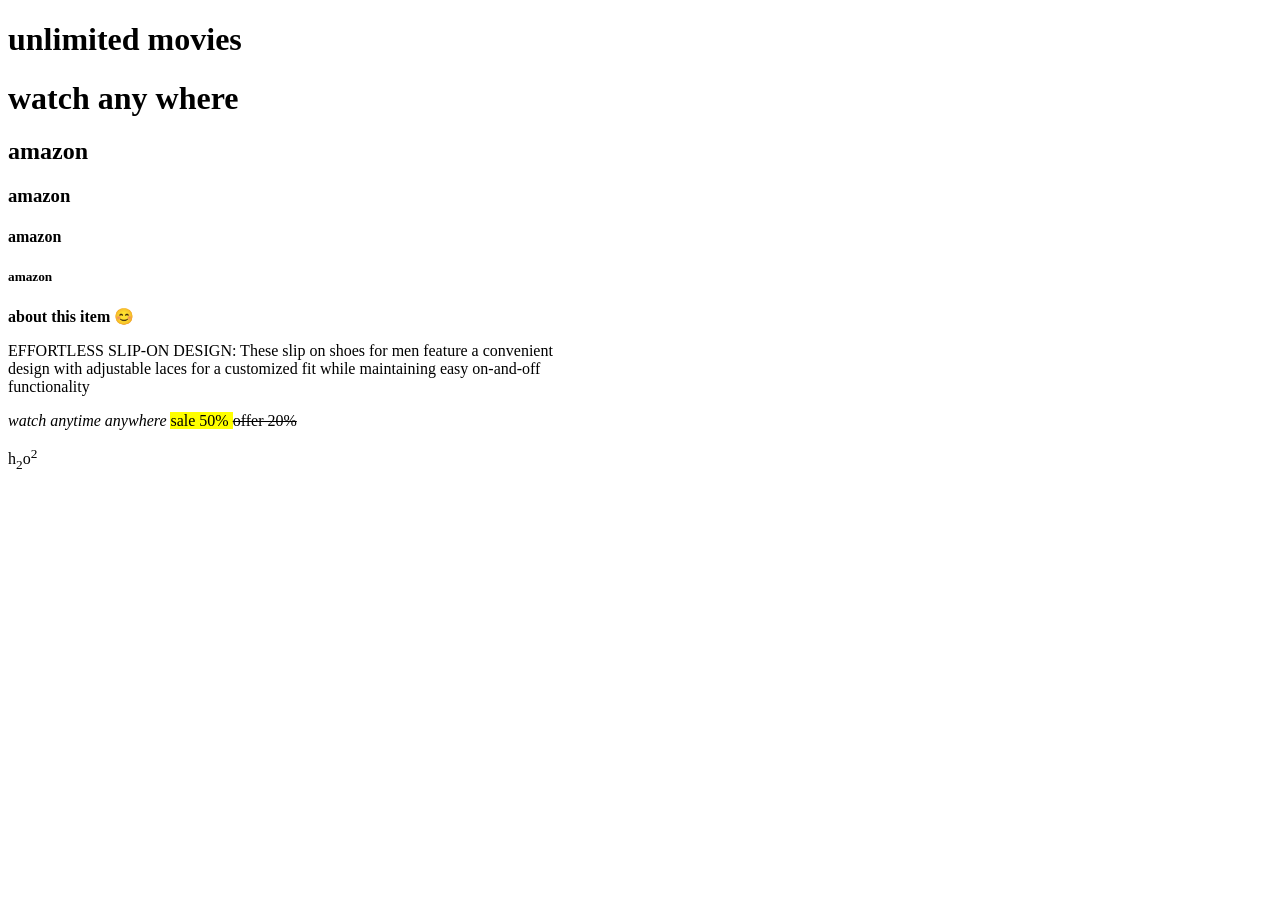
<file: day1/index.html>
<!DOCTYPE html>
 <html lang="en">
 <head>
    <meta charset="UTF-8">
    <meta name="viewport" content="width=device-width, initial-scale=1.0">
    <title>cafe irish</title>
 </head>
 <body>
   
    
     <!-- text tags -->
      <!-- heading tag -->


      <h1> unlimited movies </h1>
      <h1> watch any where</h1>
      <h2> amazon </h2>
      <h3> amazon </h3>
      <h4> amazon </h4>
      <h5> amazon </h5>
 
        <strong> about this item 😊</strong>
      <p> EFFORTLESS SLIP-ON DESIGN: These slip on shoes for men feature a convenient <br> design with adjustable laces for a customized fit while maintaining easy on-and-off <br>functionality</p>

      <em> watch anytime anywhere </em>
      <mark> sale 50% </mark>

      <del> offer 20%</del>
      <p>h<sub>2</sub>o<sup>2</sup></p>


    
    
 </body>
 </html>
</file>
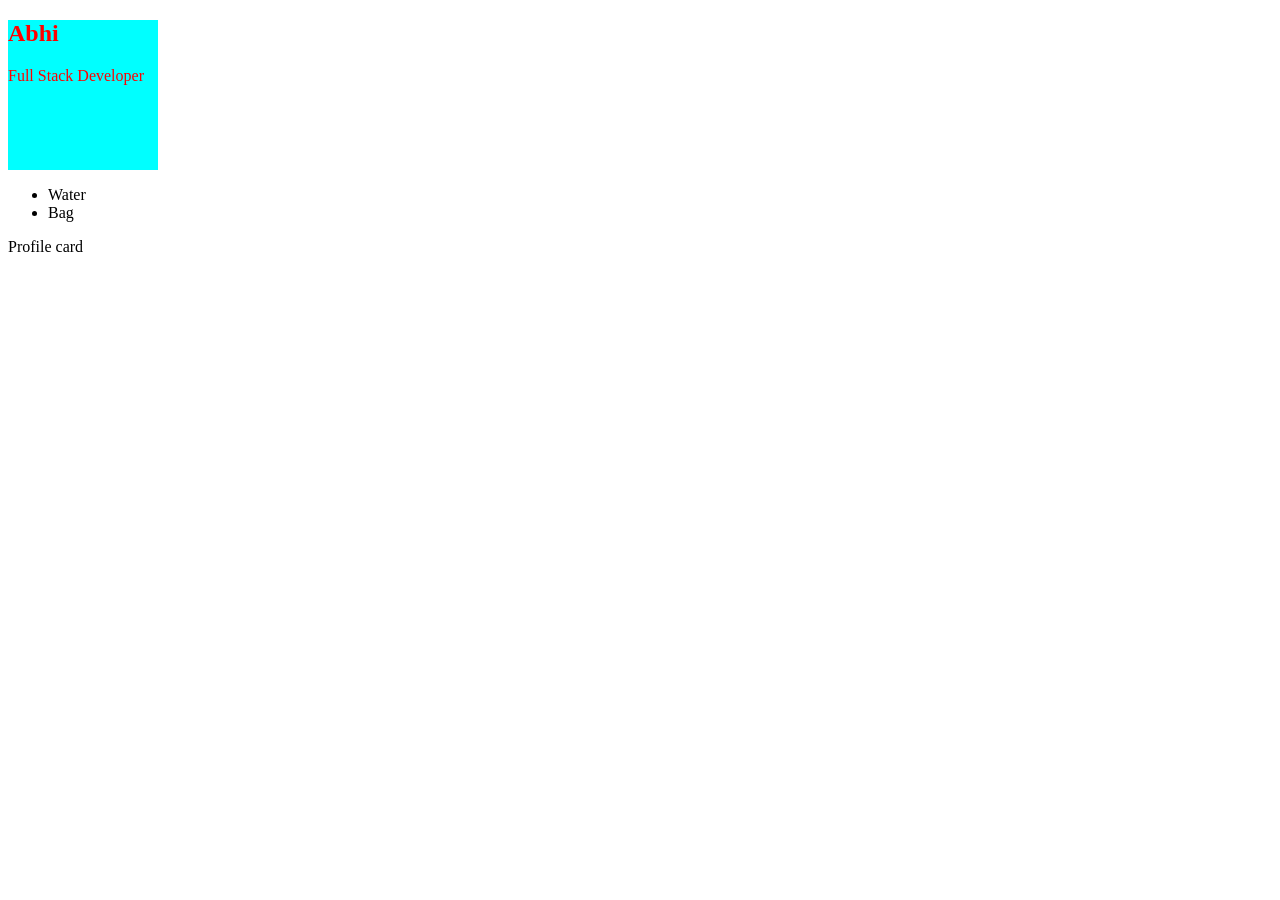
<file: day6hover/index.html>
<!DOCTYPE html>
<html lang="en">
<head>
    <meta charset="UTF-8">
    <meta name="viewport" content="width=device-width, initial-scale=1.0">
    <title>Document</title>
    <style>
        div{
            background-color: aqua;
            height: 150px;
            width: 150px;
            color: red;
        }

        div:hover{
            background-color: blue;
            color: white;
            transition: 2s;
        }
    </style>
</head>
<body>
    <div>
        <h2>Abhi </h2>
        <p>Full Stack Developer</p>
    </div>

    <ul>
        <li>Water</li>
        <li>Bag</li>
    </ul>

    <p>Profile card</p>
</body>
</html>
</file>
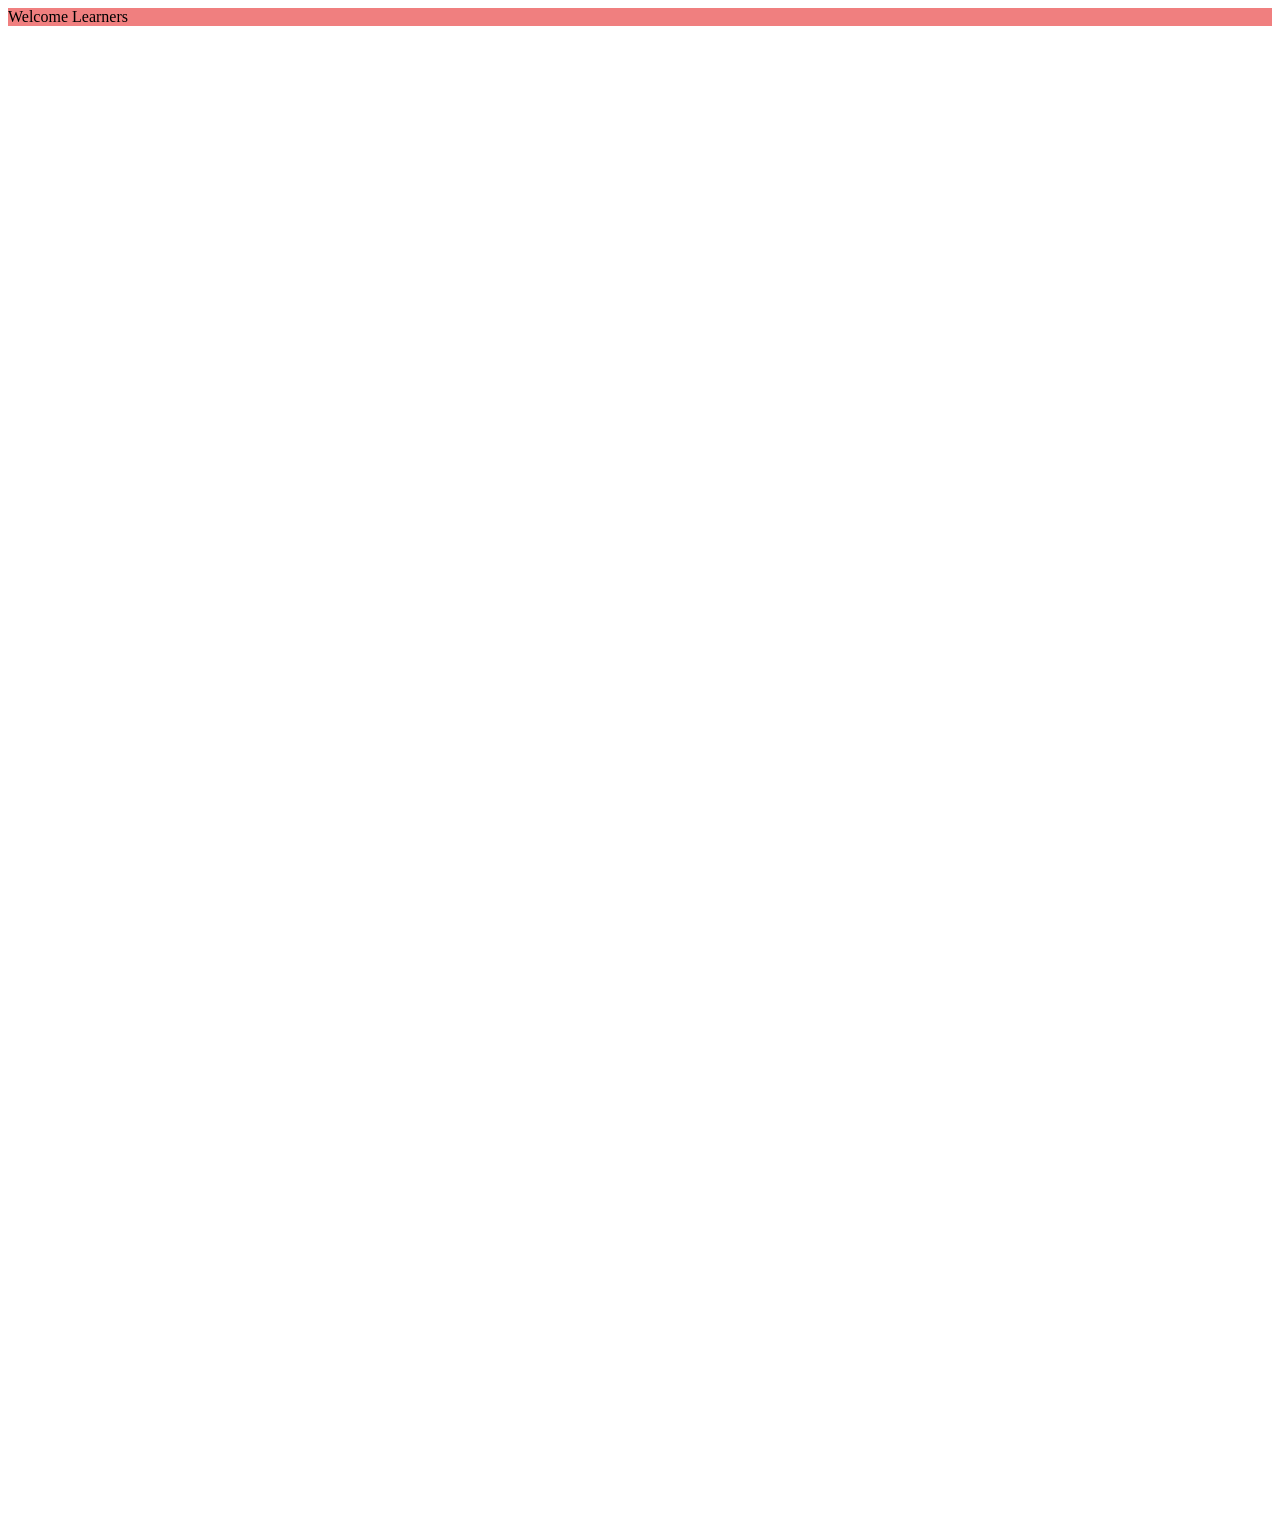
<file: day7background/index.html>
<!DOCTYPE html>
<html lang="en">
<head>
    <meta charset="UTF-8">
    <meta name="viewport" content="width=device-width, initial-scale=1.0">
    <title>Document</title>
    <style>
        .box{
            /* background-color: lightblue; */

            /* background-color: #c60b0b; */

            /* background-color: rgb(225, 0, 0); */

             background-color: rgba(225, 0, 0,0.5);
        }

        body{
            background-image: url("https://images.pexels.com/photos/31159284/pexels-photo-31159284.jpeg");
            background-repeat: no-repeat;
            background-size: cover;
            background-position: center;
            background-attachment: fixed;
        }


        /* body{
            background-image: url("[data-uri]");
            background-repeat: no-repeat;
            background-size: cover;
        } */


    </style>
</head>
<body>
    
   <div class="box">
    Welcome Learners
   </div>

   <div style="height: 1500px;">
    
   </div>


</body>
</html>
</file>
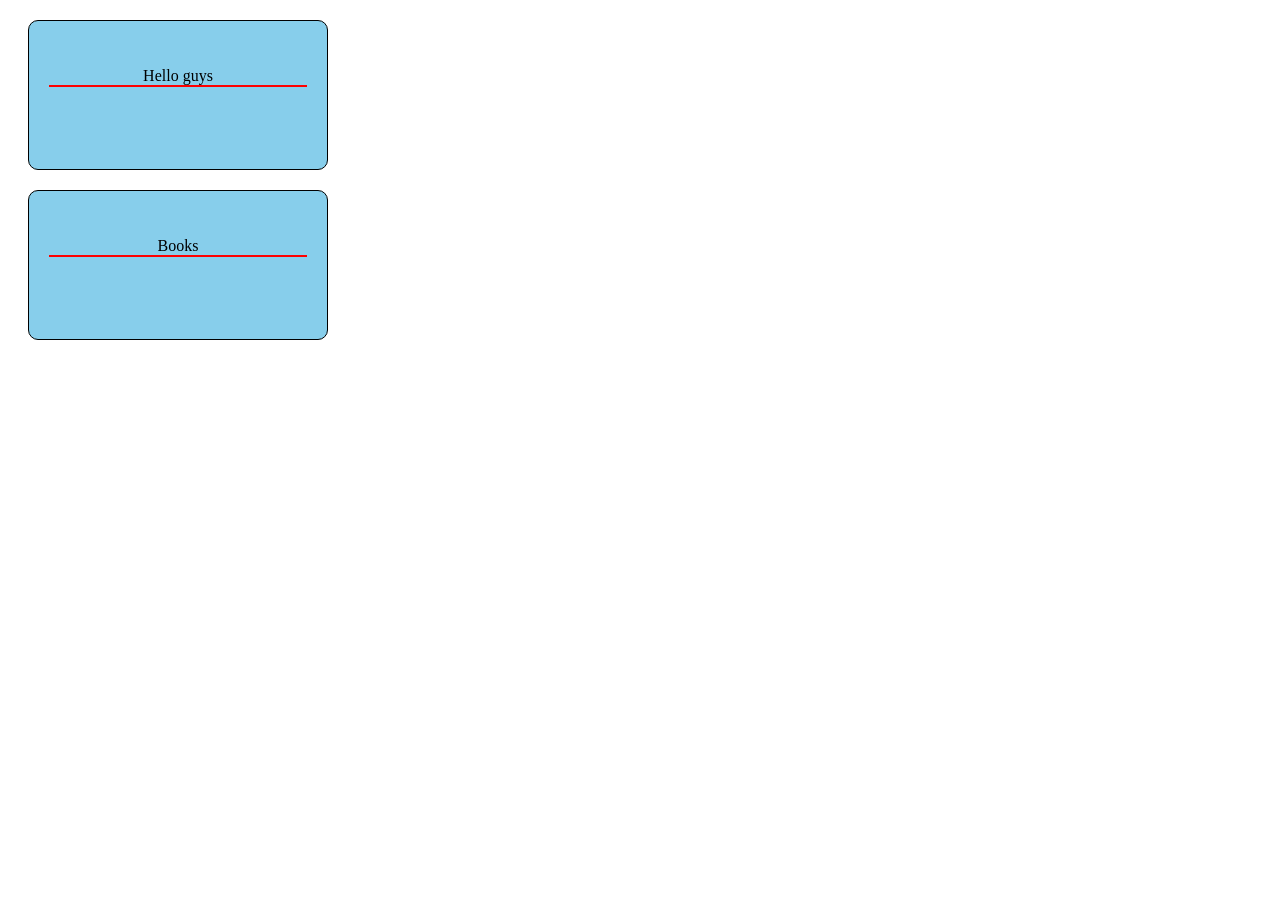
<file: day8box/index.html>
<!DOCTYPE html>
<html lang="en">
<head>
    <meta charset="UTF-8">
    <meta name="viewport" content="width=device-width, initial-scale=1.0">
    <title>Document</title>
    <style>
        .box{
            background: skyblue;
            width: 300px;
            height: 150px;
            text-align: center;

            border: 1px solid black;

            /* border: 2px dashed red; */

            /* border: 2px dotted green; */

            /* border: 4px double orange; */

            border-radius: 10px;

            padding: 20px;

            margin: 20px;

            /* margin: auto; */

            /* box-sizing: content-box;  It Will Include Width + Padding + Margin + Border */
           

            /* box-sizing: border-box;  Only Original Width Size */
             box-sizing: border-box;
            
        }

        p{
            border-bottom: 2px double red;
            padding-top: 10px;
        }
    </style>
</head>
<body>
    <div class="box">
     <p>Hello guys</p>
    </div>

    <div class="box">
     <p>Books</p>
    </div>
</body>
</html>
</file>
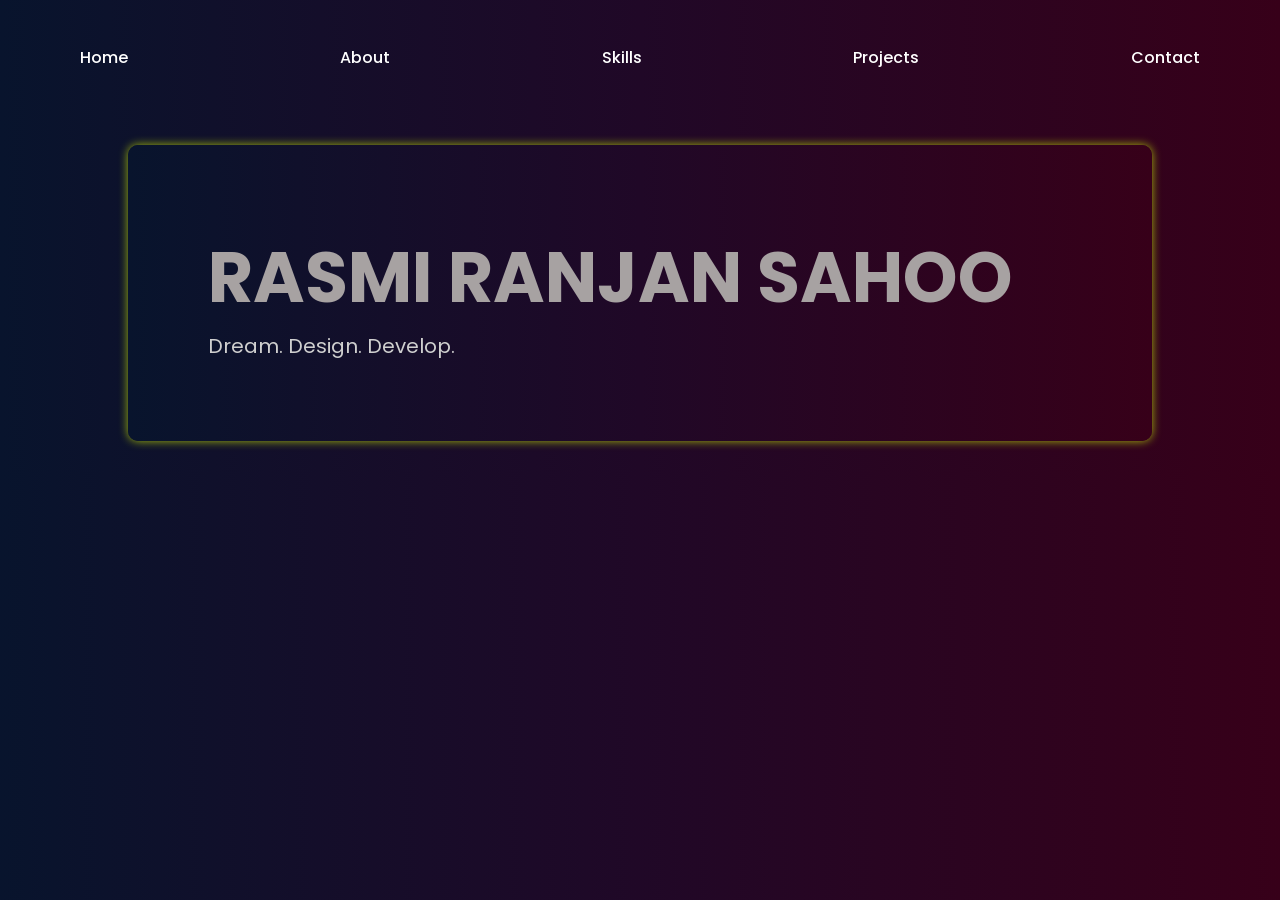
<file: portfolio/index.html>
<!DOCTYPE html>
<html>
<head><meta charset="utf-8">
<title>Home</title>
<link rel="stylesheet" href="style.css">
<link rel="preconnect" href="https://fonts.googleapis.com">
<link rel="preconnect" href="https://fonts.gstatic.com" crossorigin>

<link href="https://fonts.googleapis.com/css2?family=Poppins:wght@300;400;500;600;700&display=swap" rel="stylesheet">
</head>

<body>
    

<nav>
<a href="index.html">Home</a>
<a href="about.html">About</a>
<a href="skills.html">Skills</a>
<a href="projects.html">Projects</a>
<a href="contact.html">Contact</a>
</nav>
<section class="hero">

<div class="left">
<h1> RASMI RANJAN SAHOO </h1>
<p> Dream. Design. Develop.</p>


</div>

<div class="right">



</div>

</section>




</body>



</html>
</file>
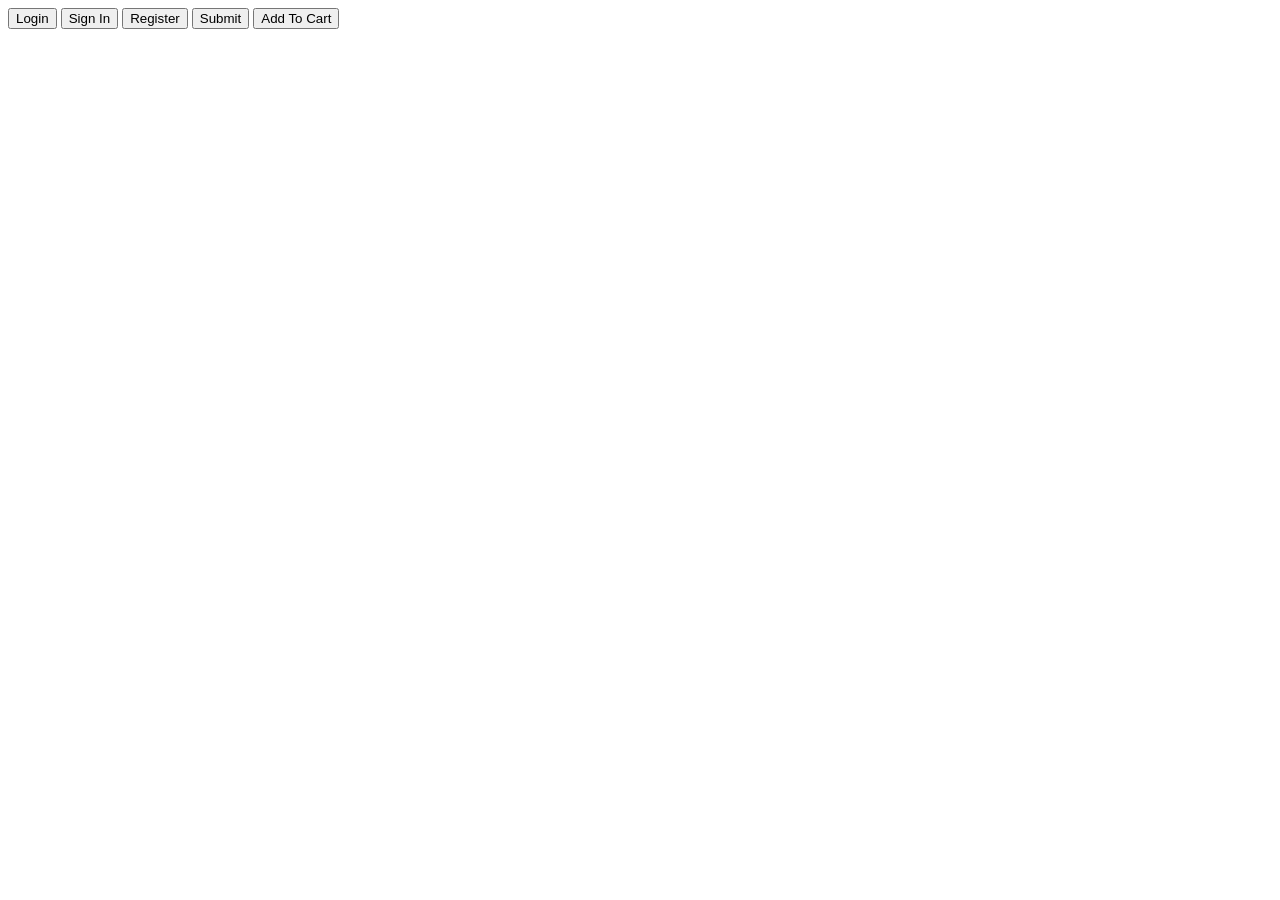
<file: day2/buttontag.html>
<!DOCTYPE html>
<html lang="en">
<head>
    <meta charset="UTF-8">
    <meta name="viewport" content="width=device-width, initial-scale=1.0">
    <title>Document</title>
</head>
<body>

    <button>Login</button>
    <button>Sign In</button>
    <button>Register</button>
    <button>Submit</button>
    <button>Add To Cart</button>
    
</body>
</html>
</file>
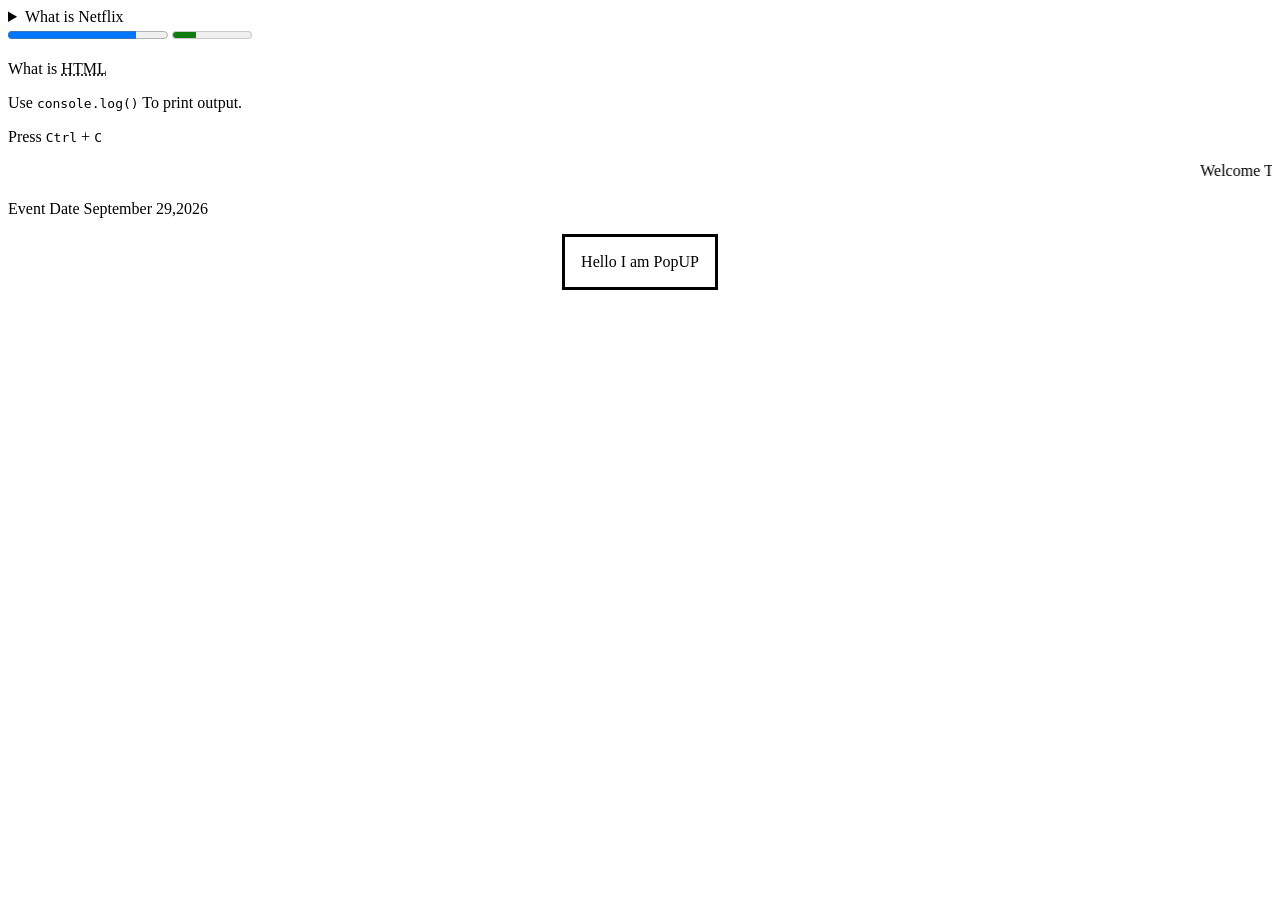
<file: day2/interesting.html>
<!DOCTYPE html>
<html lang="en">
<head>
    <meta charset="UTF-8">
    <meta name="viewport" content="width=device-width, initial-scale=1.0">
    <title>Document</title>
</head>
<body>

  <details>
    <summary>What is Netflix</summary>
    <p>Netflix is an OTT Platform</p>
   
  </details>  

 <progress value="80" max="100"></progress>

 <meter value="30"  min="0" max="100"></meter>

 <p>What is 
    <abbr title="HyperText Markup Language">HTML</abbr>
 </p>

 <p>
    Use <code>console.log()</code> To print output.
 </p>

 <p>
    Press <kbd>Ctrl</kbd> + <kbd>C</kbd>
 </p>

 <marquee>
    Welcome To Webiste
 </marquee>

 <p>
    Event Date
    <time datetime="2026-09-29">
        September 29,2026
    </time>
 </p>


 <dialog open>
    Hello I am PopUP
 </dialog>
 
</body>
</html>
</file>
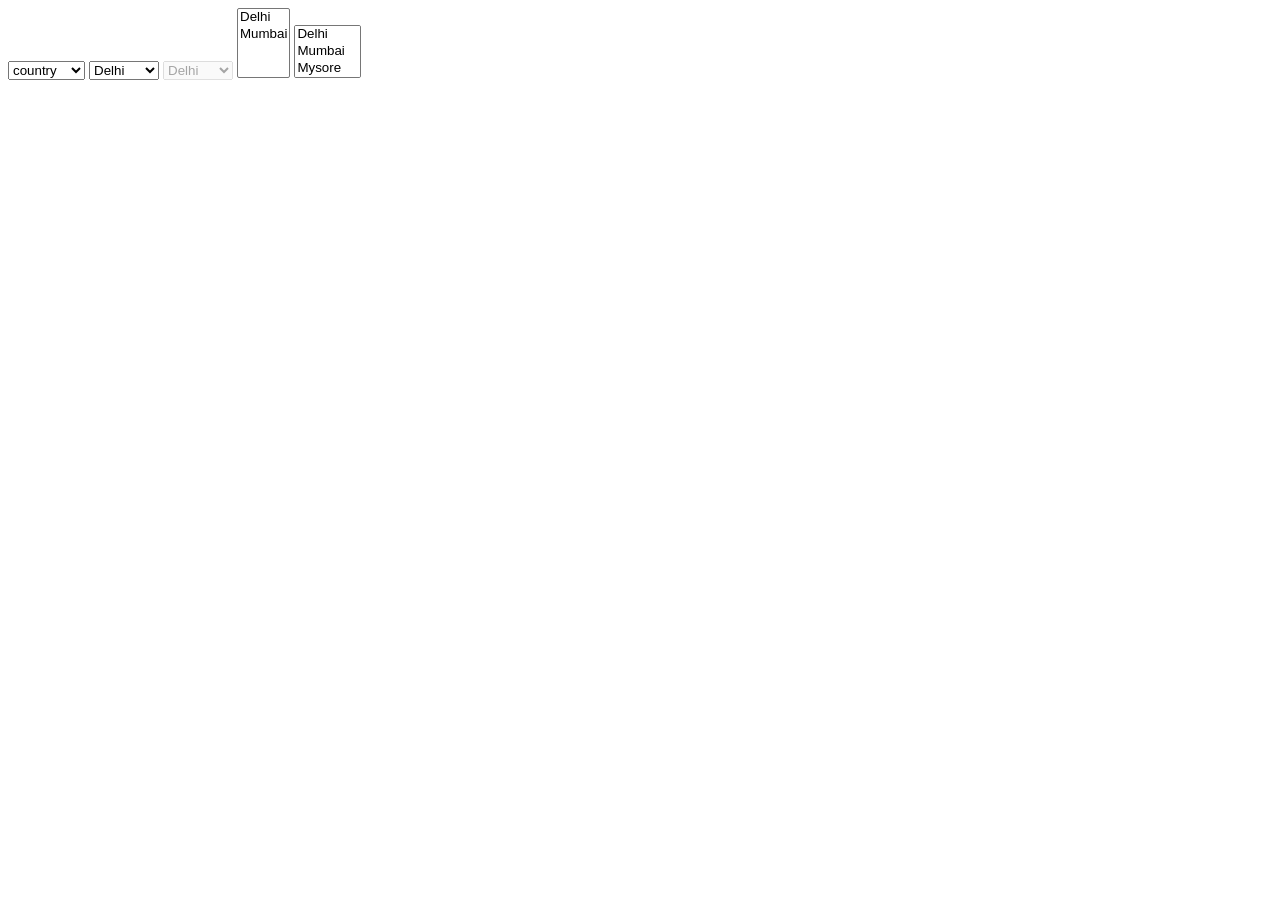
<file: day2/selecttag.html>
<!DOCTYPE html>
<html lang="en">
<head>
    <meta charset="UTF-8">
    <meta name="viewport" content="width=device-width, initial-scale=1.0">
    <title>Document</title>
</head>
<body>

    <select name="country">
        <option>India</option>
        <option>Russia</option>
        <option>Japan</option>
        <option disabled>Germany</option>
        <option selected disabled>country</option>
        <option label="USA">United Sates of America</option>
    </select>


    <select required>
        <option>Delhi</option>
        <option>Mumbai</option>
    </select>

     <select disabled>
        <option>Delhi</option>
        <option>Mumbai</option>
    </select>

     <select multiple>
        <option>Delhi</option>
        <option>Mumbai</option>
    </select>

     <select size="3">
        <option>Delhi</option>
        <option>Mumbai</option>
        <option>Mysore</option>
        <option>Bangalore</option>
        <option>Chennai</option>
    </select>






</body>
</html>
</file>
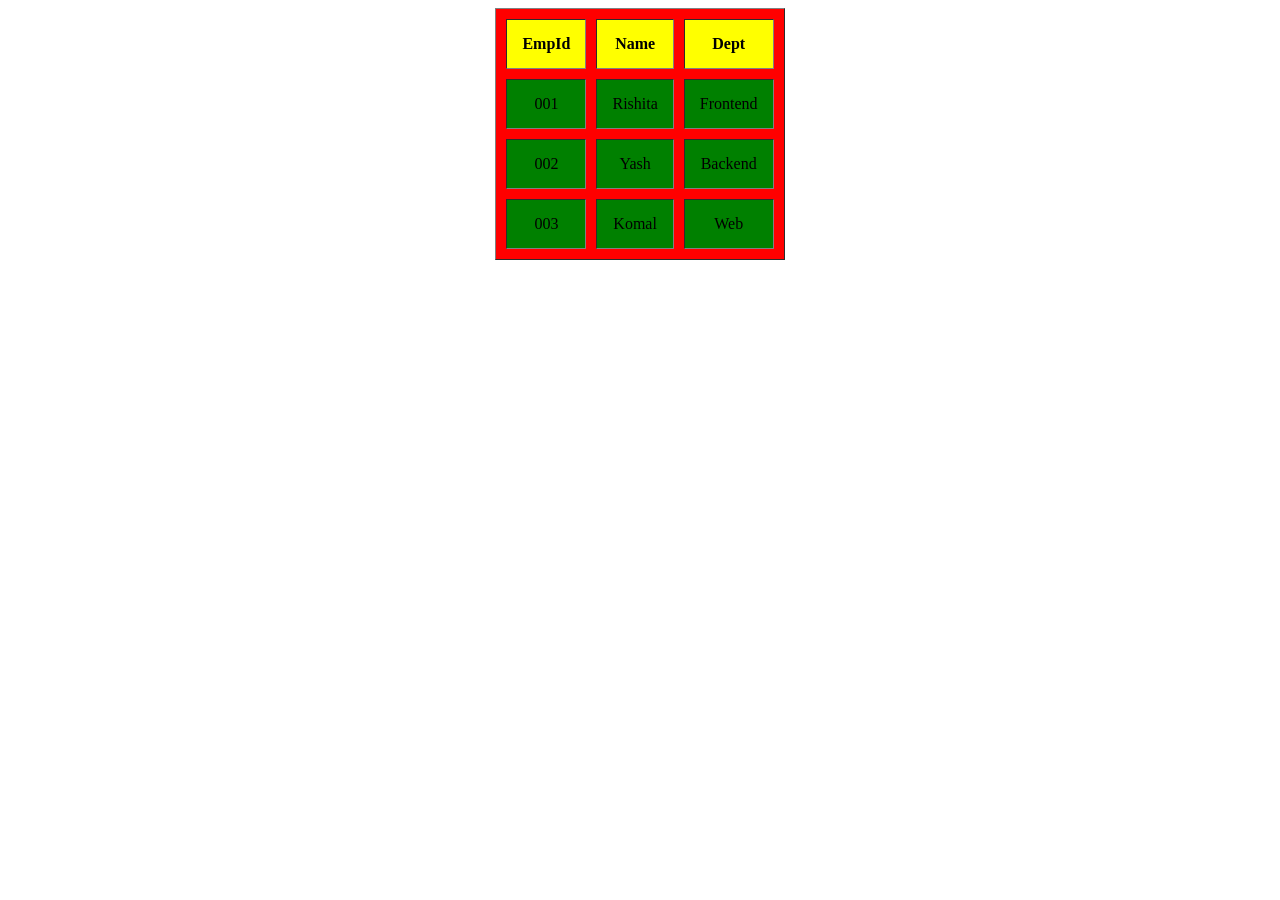
<file: day2/tabletag.html>
<!DOCTYPE html>
<html lang="en">
<head>
    <meta charset="UTF-8">
    <meta name="viewport" content="width=device-width, initial-scale=1.0">
    <title>Document</title>
</head>
<body>
    <table border="1" cellspacing="10" cellpadding="15" bgcolor="red" align="center">
       
      <thead bgcolor="yellow" align="center"> 
      <tr>
         <th>EmpId</th>
         <th>Name</th>
         <th>Dept</th>
      </tr>
      </thead> 

      <tbody bgcolor="green" align="center">
      <tr>
        <td>001</td>
        <td>Rishita</td>
        <td>Frontend</td>
      </tr>

      <tr>
         <td>002</td>
         <td>Yash</td>
         <td>Backend</td>
      </tr>

      <tr>
        <td>003</td>
        <td>Komal</td>
        <td>Web</td>

      </tr>
</tbody>


    </table>
</body>
</html>
</file>
<file: portfolio/style.css>
*{
    margin:0;
    padding:0;
    box-sizing:border-box;
    font-family:poppins, sans-serif;
}
.hero{

display:flex;

justify-content:space-between;

align-items:center;

padding:80px;

}
.card{

background:#1b2433;

padding:30px;

border-radius:20px;

width:180px;

text-align:center;

}

body{
    background:linear-gradient(90deg,#08142d,#200827,#370019);
    color:rgb(167, 162, 162);
}
.project{

background:#1b2433;

padding:30px;

border-radius:20px;

margin:20px;

}
h1{
    font-size:70px;
    font-weight:700;
}
p{
    color:#cfcfcf;
    font-size:20px;
}
.btn{
    padding:14px 35px;
    border:2px solid white;
    border-radius:40px;
    text-decoration:none;
    color:white;
}

.btn:hover{
    background:#00bfff;
}


header{
    background:#073346;
    color:rgb(255, 255, 255);
    padding:20px;
    text-align:center;
}


nav{
    display:flex;
    justify-content:space-between;
    align-items:center;
    padding:25px 60px;
    background:transparent;
}



nav a{
    color:white;
    text-decoration:none;
    margin:20px;
    font-weight:500;
    transition:.3s;
}

nav a:hover{
    color:#00bfff;
}




section{
    width:80%;
    margin:30px auto;
    background:linear-gradient(90deg,#08142d,#200827,#370019);
    padding:25px;
    border-radius:10px;
    box-shadow:0 0 10px rgba(173, 198, 8, 0.916);
}

h2{
    color:#0d6efd;
    margin-bottom:15px;
}

ul{
    margin-left:25px;
}

footer{
    background:#120f0ff2;
    color:white;
    text-align:center;
    padding:15px;
    margin-top:30px;
}
</file>
